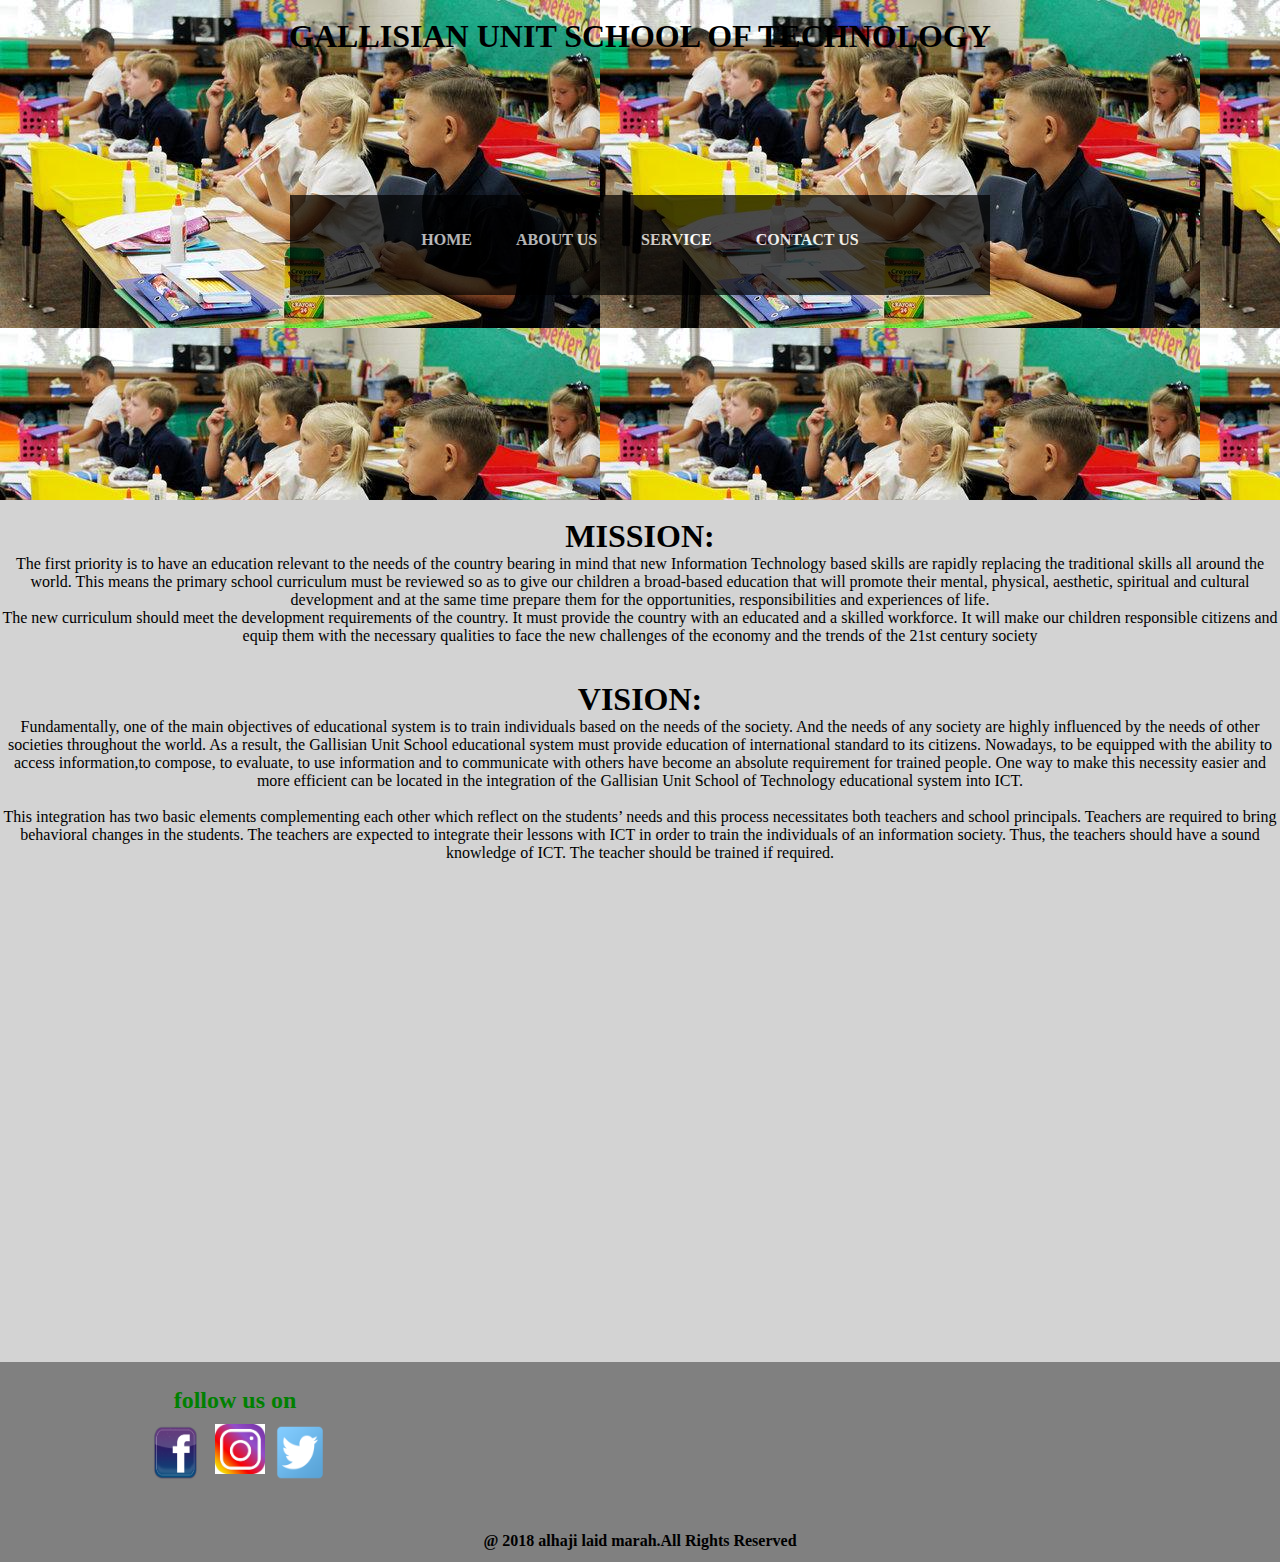
<file: about us.html>
<!DOCTYPE html>
<html>
<head>
	<title>WEB ASSIGNMENT</title>
	<link rel="stylesheet" type="text/css" href="style.css">
</head>
<body>
	<div id="nav_about"><br>
		<div id="school"> 
			<h1>GALLISIAN UNIT SCHOOL OF TECHNOLOGY</h1>
		<div id="nav_wrapper">
			<br>
			<br>
			<ul>
       				<li><a href="index.html">HOME</a></li>
       				<li><a href="about us.html">ABOUT US</a></li>
       				<li><a href="services.html">SERVICE</a></li>
       				<li><a href="contact us.html">CONTACT US</a></li>
       			</ul>
		</div>
		</div>
	</div>
	<!----------section--------->
	<div id="section7">
		<div class="container">
			<br>
		
			<h1><span>MISSION: </span></span></h1><p>The first priority is to have an education relevant to the needs of the country bearing in  mind that new Information Technology based skills are rapidly replacing the traditional skills all around the world. This means the primary school curriculum must be reviewed so as to give our children a broad-based education that will promote their mental, physical, aesthetic, spiritual and cultural development and at the same time prepare them for the opportunities, responsibilities and experiences of life.
      <br>  
      The new curriculum should meet the development requirements of the country.  It must provide the country with an educated and a skilled workforce. It will make our children responsible citizens and equip them with the necessary qualities to face the new challenges of the economy and the trends of the 21st century society
      <br>
			<br>
			</p>
			<br>
			<h1><span>VISION: </span></h1><p>Fundamentally, one of the main objectives of educational system is to train individuals based on the needs of the society.  And the needs of any society are highly influenced by the needs of other societies throughout the world. As a result, the Gallisian Unit School educational system must provide education of international standard to its citizens.  
      Nowadays, to be equipped with the ability to access information,to compose, to evaluate, to use information and to communicate with others have become an absolute requirement for trained people. One way to make this necessity easier and more efficient can be located in the integration of the Gallisian Unit School of Technology educational system into ICT.  
      <br>
      <br>
      This integration has two basic elements complementing each other which reflect on the students’ needs and this process necessitates both teachers and school principals. 
      Teachers are required to bring behavioral changes in the students. The teachers are expected to integrate their lessons with ICT in order to train the individuals of an information society. Thus, the teachers should have a sound knowledge of ICT.  The teacher should be trained if required.   
     <br>
     </p>
		</div>
	</div>
	<!--------section 2------>
	
	<div id="section">
		<div class="container">
			
		</div>
	</div>

<div id="section">
		<div class="container">
			
		</div>
	</div>

     <footer>
          <div id="foot">
                <div class="social">
                    <h2>follow us on</h2>
                            <a class ="social facebook" href="https://www.facebook.com/Limkokwing-Sierra-Leone"><img  src="image/f1.png" height="57" width="60"></a>
                            <a class ="social instagram " href="https://www.instagram.com/limkokwing/"><img  src="image/i1.jpg" height="50" width="50"></a>
                            <a class ="social twitter" href="https://twitter.com/Limkokwing_SL"><img src="image/t1.png" height="57" width="50"></a>
               
                    </div>
                <div class="right">
                             <h4>@ 2018 alhaji laid marah.All Rights Reserved</h4>
           </div>

    
    </footer>

</body>
</html>
</file>
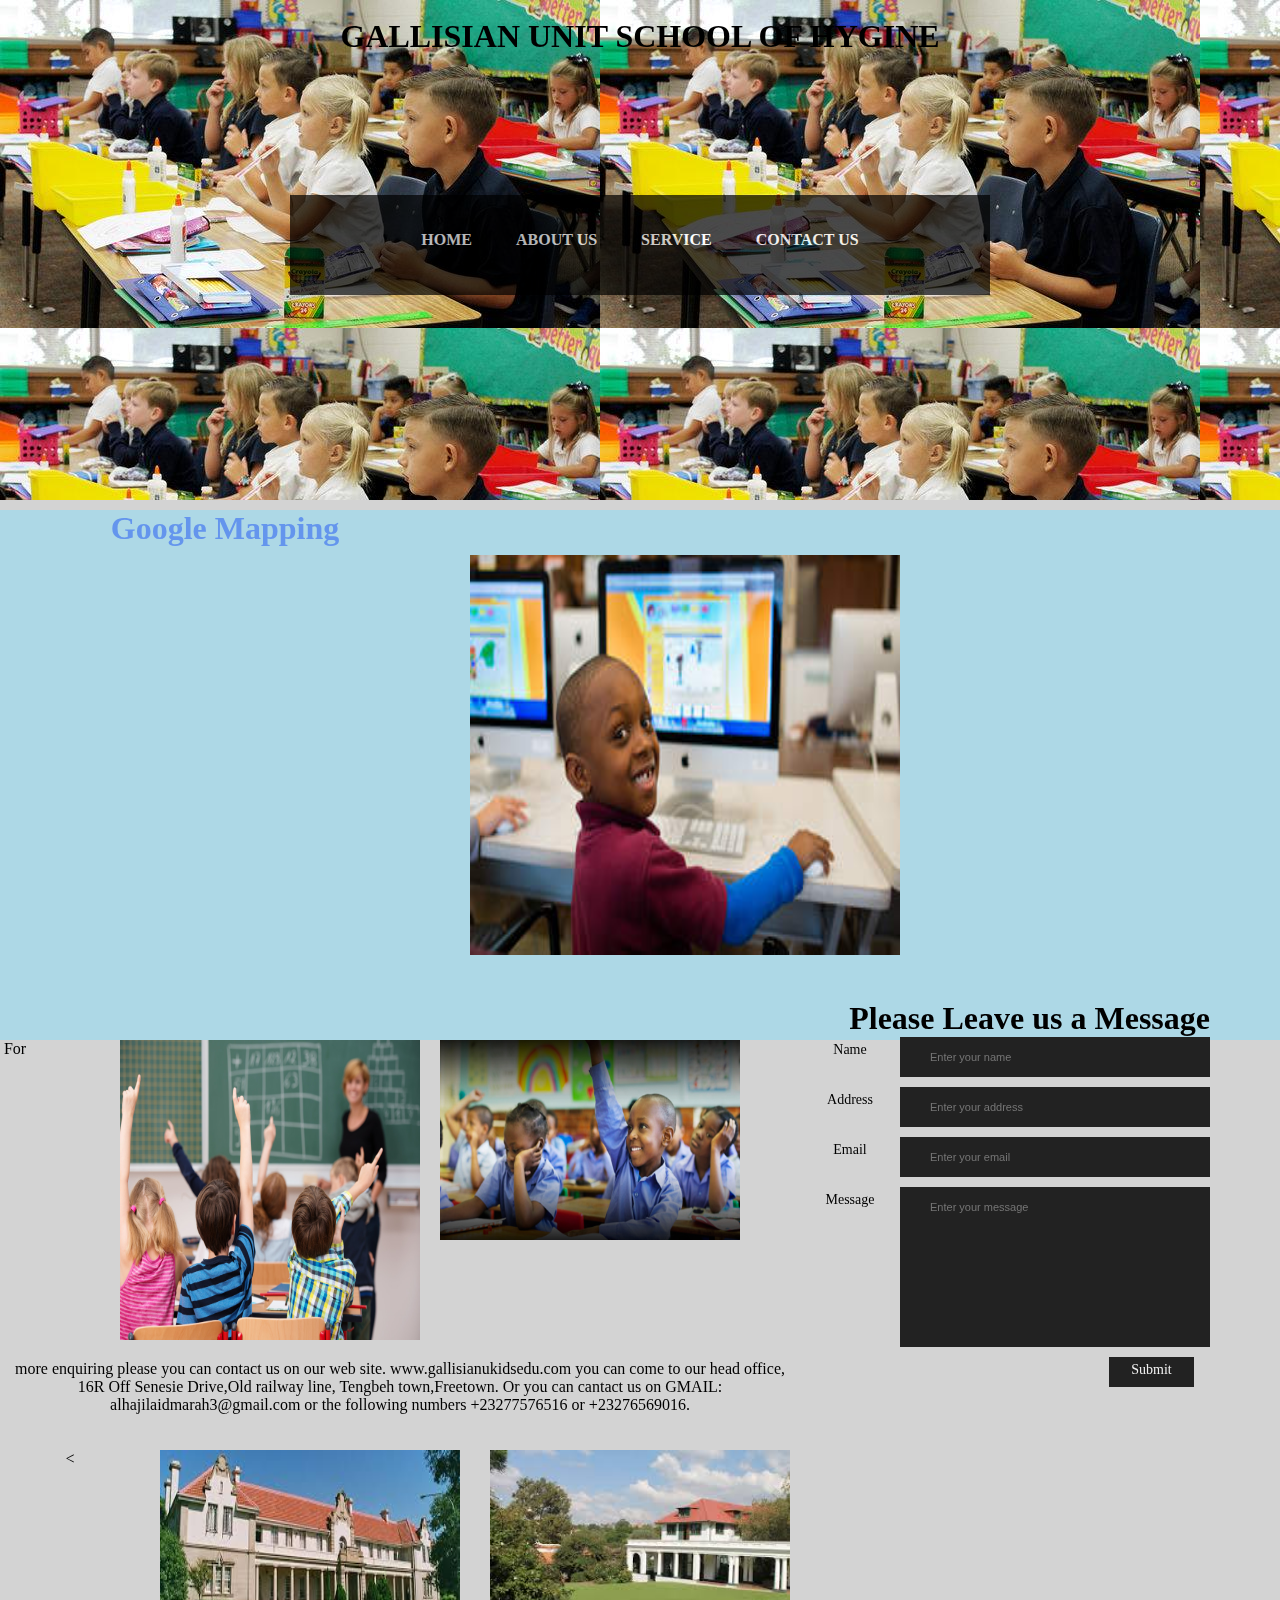
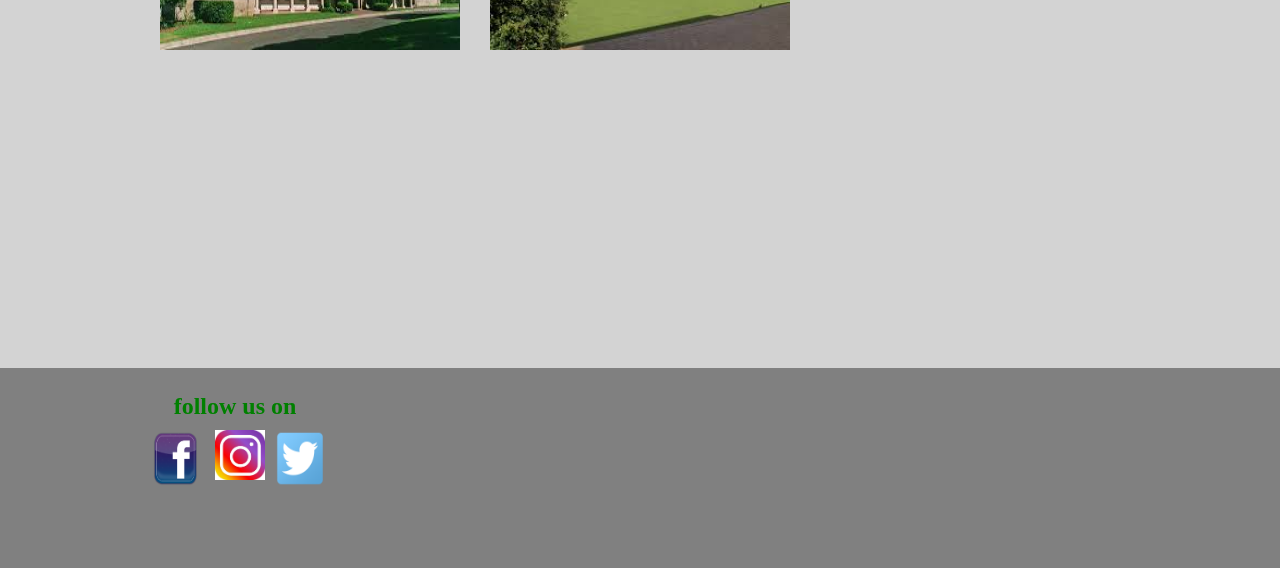
<file: contact us.html>
<!DOCTYPE html>
<html>
<head>
	<title>WEB ASSIGNMENT</title>
	<link rel="stylesheet" type="text/css" href="style.css">
</head>
<body>
	<div id="nav_contact"><br>
		<div id="school"> 
			<h1>GALLISIAN UNIT SCHOOL OF HYGINE</h1>
		<div id="nav_wrapper">
			<br>
			<br>
			<ul>
       				<li><a href="index.html">HOME</a></li>
       				<li><a href="about us.html">ABOUT US</a></li>
       				<li><a href="services.html">SERVICE</a></li>
       				<li><a href="contact us.html">CONTACT US</a></li>
       			</ul>
		</div>
		</div>
	</div>
	<!----------section--------->
	
            
	<!--------section 2------>
	
	<div id="section1">
		<div class="container">
			<div id="wrapper">
                <div id="leftsidewrapper">
                    <h1 style="color: cornflowerblue">Google Mapping</h1>
                    <iframe class="well well-sm" src="https://www.google.com/maps/embed?pb=!1m18!1m12!1m3!1d4088.232576413711!2d-13.24118751766749!3d8.451339892937014!2m3!1f0!2f0!3f0!3m2!1i1024!2i768!4f13.1!3m3!1m2!1s0x0%3A0x41183ee9185406ee!2sLimkokwing+University!5e1!3m2!1sen!2ssl!4v1531803539506" width="430" height="460" frameborder="0" style="border:0" allowfullscreen></iframe>
                
                </div>
                <div id="centerwrapper">
                     <div  class="capture6">
                        <img class ="aword2" src="image/pic14.jpg" height="400" width="430">
                    </div>
                
                </div>
                <div id="righttsidewrapper">
                    <div class="feedback">
                      <section id="contact">
                        <div class="message">
                           <h1> Please Leave us a Message</h1>
                            </div>
                            <div class="content">
                                <div id="form">
                                    <form action="" id="contactForm" method="post">
                                        <span>Name</span>
                                        <input type="text" class="name" placeholder="Enter your name" tabindex=1 />
                                        <span>Address</span>
                                        <input type="text" name="address" class="name" placeholder="Enter your address" tabindex=2 />
                                        <span>Email</span>
                                        <input type="text" name="email" class="email" placeholder="Enter your email" tabindex=4/>
                                        <span>Message</span>
                                        <textarea class="message" placeholder="Enter your message" tabindex=5></textarea>
                                        <input type="submit" name="submit" value="Submit" class="submit" tabindex=5>
                                    </form>
                                </div>
                       </section>
                    </div>
                </div>                
            </div>
		</div>
	</div>
	<div class="section">
		<div class="container">
      
			               <div class="capture4">
                        
                              <div class="capture">
                                  <img src="image/stud.jpg" width="300" height="300">
                              </div>
                    
                               <div class="sierra">
                                   <img class="sierra" src="image/kids.jpg" width="300" height="200">
                               </div>

                               
                               
		</div>
	</div>
  <div class="text">
           <P>For more enquiring please you can contact us on our web site. www.gallisianukidsedu.com
              you can come to our head office, 16R Off Senesie Drive,Old railway line, Tengbeh town,Freetown.
              Or you can cantact us on
              GMAIL: alhajilaidmarah3@gmail.com
              or the following numbers
              +23277576516 or +23276569016.
              <br>
              <br>
              <br>


           </P>

      </div>
      <div class="sierra">
                                   <img class="sierra" src="image/h1.jpg" width="300" height="200">
                               </div>
                               <div class="sierra">
                                   <img class="sierra" src="image/h2.jpg" width="300" height="200">
                               </div>
                               <

 <footer>
          <div id="foot">
                <div class="social">
                    <h2>follow us on</h2>
                            <a class ="social facebook" href="https://www.facebook.com/Limkokwing-Sierra-Leone"><img  src="image/f1.png" height="57" width="60"></a>
                            <a class ="social instagram " href="https://www.instagram.com/limkokwing/"><img  src="image/i1.jpg" height="50" width="50"></a>
                            <a class ="social twitter" href="https://twitter.com/Limkokwing_SL"><img src="image/t1.png" height="57" width="50"></a>
               
                    </div>

    </footer>

</body>
</html>
</file>
<file: style.css>
*{
	padding: 0px;
	margin: 0px;
}
body{
	font-family: tahoma;
	text-align: center;
	background-color: lightgray;
}
#nav{
	width: 100%;
	height: 500px;
	background-image: url("image/header2.jpg");
}
#nav_about{
	width: 100%;
	height: 500px;
	background-image: url("image/header2.jpg");
}
#nav h1{
	color: red;
	font-weight: bold;
	font-size: 40px;
}

#nav_Service{
	width: 100%;
	height: 500px;
	background-image: url("image/header2.jpg");
}
#nav_contact{
	width: 100%;
	height: 500px;
	background-image: url("image/header2.jpg");
}

#nav_contact{
	width: 100%;
	height: 500px;
	background-image: url("image/header2.jpg");
}
#school{
	font-family: "Times new roman";
	font-weight: bold;

}
#nav_wrapper{
	width: 700px;
	height: 100px;
	margin-top: 140px;
	background-color: black;
	margin-right: auto;
	margin-left: auto;
	opacity: 0.70;
	filter: alpha(opercity=50);

}
#nav_wrapper ul li{
	list-style: none;
	display: inline;
	padding:20px;
	

}
#nav_wrapper ul li a:hover,a:active{
	background-color: red;
	transition: all 0.50s;

}
#nav_wrapper a{
     color: white;
	text-decoration: none;
}
/*section*/
#section1{
	width: 100%;
	height: 530px;
	margin-top: 10px;
	background-color: lightblue;
}
#section2{
	width: 100%;
	height: 530px;
	margin-top: 10px;
	background-color: lightblue;
}
#section2 img{
	width: 100%;
	height: 530px;
}
#section3 h2{
	width: 100%;
	height: 3000px;
	margin-top: 10px;
	background-color: lightblue;
}

#nav_section1{

width: 100%;
	height: 500px;
	background-image: url("image/pic11.jpg");
}
/*Services*/
.service{
    margin-top: 10px;
    color: green;
    font-weight: bold;
    font-family: "Times New Roman";
}
.capture6{
	float: left;
	padding-left: 10px;
	padding-top: 45px;
	margin-bottom: 30px;
}
#section7 h1{
	margin-left: auto;
	margin-right: auto;

}

#wrapper{
	width: 100%;
	height: 450px;


}
#leftsidewrapper{
	width: 450px;
	text-align: center;
	float: left;
	padding-right: 10px;
}
#centerwrapper{
	width: 400px;
	text-align: center;
	float: left;
	padding-right: 10px;

}
#rightsidewrapper{
	width: 400px;
	text-align: center;
	float: right;
}


.message{
	float: right;
	text-decoration-style: wavy;
}




img{
	float: right;
}

iframe{
	float: left;
	margin-left: 10px;
	margin-top: 0;
	padding-top: 0px;
}

* {
  margin: 0;
  padding: 0  
}
 
 div.feedback{
 	padding-top: 15px;
 	margin-bottom: 10px;
 	float: right;
 	margin-right: 70px;
 	margin-bottom: 140px;
 	color: black;
 }

#contact {
  overflow: auto;
}
#contact #form {
  width:410px;
  float:left;
  margin-left: 0;
}


#contact #form span {
  display:block;
  float:left;
  width:100px;
  padding-top:5px;
  font: 14px/16px'Bree Serif', Georgia, serif;
}
#contact #form input {
  float:left;
  width:270px;
  border:0px;
  color:#F1F1F1;
  padding:10px 10px 10px 30px;
  font: 11px/20px'Open Sans', Verdana, Helvetica, sans-serif;
  margin-bottom:10px;
}
#contact #form textarea {
  float:left;
  border:0px;
  width:270px;
  height:140px;
  padding:10px 10px 10px 30px;
  font: 11px/20px'Open Sans', Verdana, Helvetica, sans-serif;
  color:#F1F1F1;
  resize: none;
}
#contact #form input.name {
  background:#222222 url(http://img7.uploadhouse.com/fileuploads/17737/177370145f09fe433945815665aa214f80dbc6af.png) no-repeat 10px 8px;
}
#contact #form input.address {
  background:#222222 url(images/house.png) no-repeat 10px 9px;
}
#contact #form input.email {
  background:#222222 url(http://img6.uploadhouse.com/fileuploads/17737/177370138cc63992182149e9befabff3eafa6d23.png) no-repeat 10px 9px;
}

#contact #form textarea.message {
  background:#222222 url(http://img3.uploadhouse.com/fileuploads/17737/1773701229ed8c2f465a8274623ca8976adaf196.png) no-repeat 10px 8px;
}
#contact #form input.submit {
  cursor: pointer;
  width:85px;
  height:30px;
  float:right;
  padding:0px 0px 5px 0px;
  margin:10px 16px 0px 0px;
  background:#222222;
  color:#F1F1F1;
  font: 14px/16px'Bree Serif', Georgia, serif;
  
}

footer {
	background-color: black;
	width: 100%;
	height: 200px;
	margin-top:500px;    
}

#foot{
	width: 1000px;
	height: 100%;
	margin: 0 auto;
	
}

div.social{ 
	padding-top: 20px;
	margin-bottom: 20px;
	float: left;
	margin-top: 5px;
}
a.social{
	margin-top: 10px;
	margin-left: 5px;
	float: left;
	margin-right: 5px;
}

div.right{
	padding-top: 170px;

}

.capture{
	float: left;
	padding-left: 50px;
	margin-bottom: 10px;

}
.capture4{
	float: right;
	padding-left: 40px;
	margin-bottom: 10px;
	margin-right: 50px;

}

.sierra{
	float: right;
	margin-bottom: 10px;
	padding-left: 10px;
	margin-bottom: 10px;
	margin-right: 5px;
}

.camp{
	float: right;
	margin-right: : 10px;
	padding-left: 0px;
	margin-bottom: 10px;
}
/*#section5{
	background-color: gray;
}*/
#section5 h1{
	margin-right: auto;
	margin-left: auto;
}
#section5 .img1{
	float: left;
	padding-left: 100px;
}
#section5 .img2{
	float: left;
	padding-left: 130px;
}
#section5 .img3{
	float: left;
	padding-left: 160px;
}
#section5 .img4{
	float: left;
	padding-left: 190px;
}
#section5 .img5{
	float: left;
	padding-left: 220px;
}
#section5 .text{
	padding-top: 10px;
	padding-right: 200px;
	padding-left: 200px;
}
footer {
	background-color: gray;
	width: 100%;
	height: 200px;    
}

#foot{
	width: 1000px;
	height: 100%;
	margin: 0 auto;
	
}
div.social{ 
	padding-top: 20px;
	margin-bottom: 20px;
	float: left;
	margin-top: 5px;
}
a.social{
	margin-top: 10px;
	margin-left: 5px;
	float: left;
	margin-right: 5px;
}

div.right{
	padding-top: 170px;
}

.social h2 {
	color: green;
}
</file>
